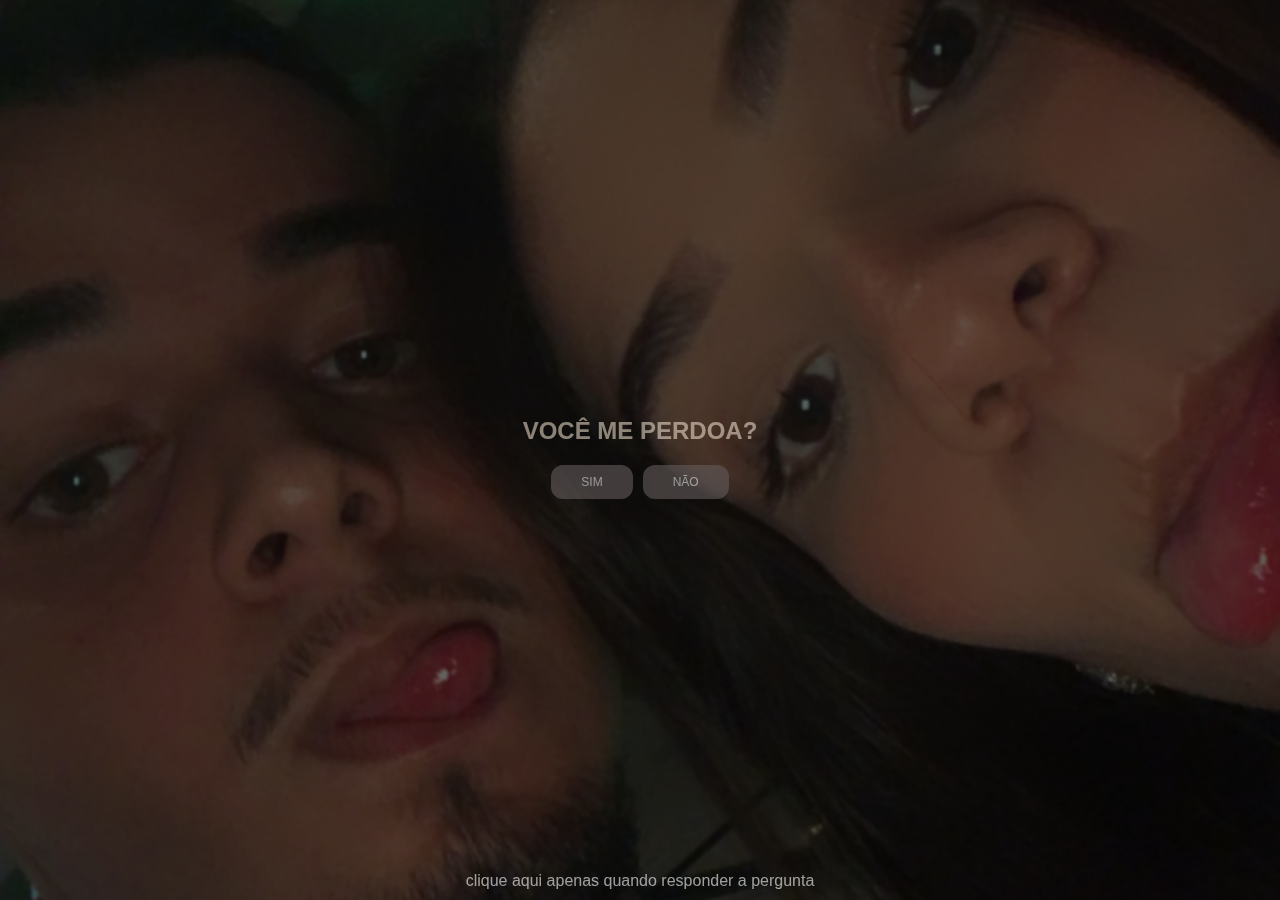
<file: index.html>
<!DOCTYPE html>
<html lang="pt-BR">

<head>
    <meta charset="UTF-8">
    <meta name="viewport" content="width=device-width, initial-scale=1.0">
    <title>ELLEN MACAQUINHA</title>
    <link rel="stylesheet" href="styles.css">
    <link rel="icon" href="img/monkey-icon.ico">

</head>

<body>

    <img class="img" src="img/fundo-img.jpg" alt="samuel e ellen">

    <div class="container">
        <h1 class="question">VOCÊ ME PERDOA?</h1>
        <div class="buttons">
            <button id="redirectButton">SIM</button>
            <button id="movingButton">NÃO</button>
        </div>
    </div>

    <div class="container2">
        <a href="src/index2.html"> clique aqui apenas quando responder a pergunta </a>
    </div>

    <script src="script.js"></script>
</body>

</html>
</file>
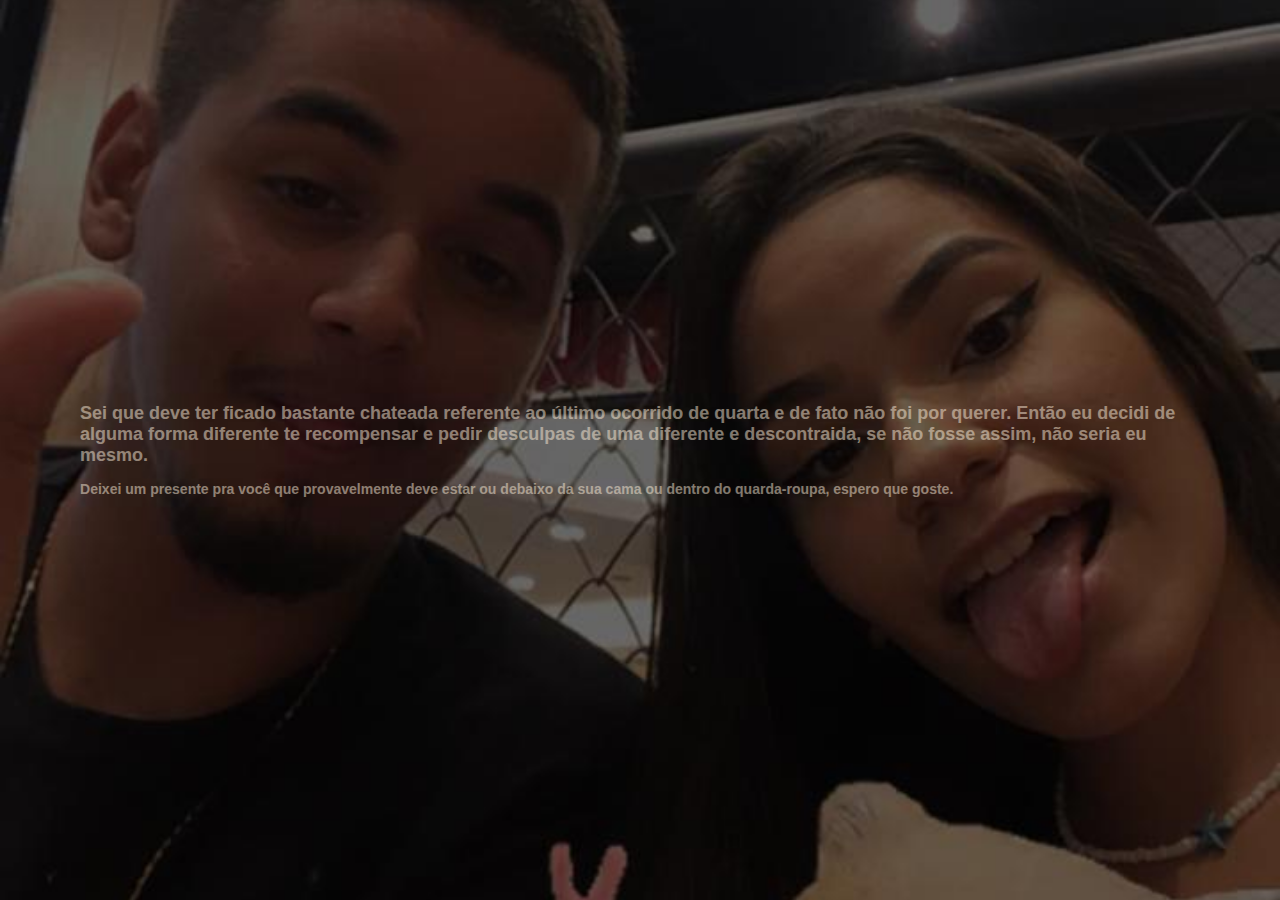
<file: src/index2.html>
<!DOCTYPE html>
<html lang="en">
<head>
    <meta charset="UTF-8">
    <meta name="viewport" content="width=device-width, initial-scale=1.0">
    <link rel="stylesheet" href="../styles.css">
    <link rel="icon" href="../img/monkey-icon.ico">
    <title>PRESENTE</title>
</head>

<body>

    <img class="img2" src="../img/fundo2-img.jpg" alt="samuel e ellen">

    <div class="box">
        <div class="instrucoes">
            <h2 class="texto">
                Sei que deve ter ficado bastante chateada referente ao último ocorrido de quarta e de fato não foi por querer.
                Então eu decidi de alguma forma diferente te recompensar e pedir desculpas de uma diferente e descontraida,
                se não fosse assim, não seria eu mesmo.
            </h2>

            <h3>
                Deixei um presente pra você que provavelmente
                deve estar ou debaixo da sua cama ou dentro do
                quarda-roupa, espero que goste.
            </h3>
        </div>
    </div>

</body>
</html>
</file>
<file: styles.css>
body, html {
    margin: 0;
    padding: 0;
    height: 100%;
    font-family: 'Roboto Condesed', sans-serif;
    display: flex;
    justify-content: center;
    align-items: center;
    overflow: hidden;
}

.img {
    width: 100%;
    height: 100%;
    position: absolute;
    top: 0;
    left: 0;
    z-index: -1; /* DEIXANDO ATRAS DE TODOS*/
    object-fit: cover; /*COBRIR TODA A TELA*/
    filter: brightness(40%); /*ESCURECENDO IMGAGEM*/
}

.img2 {
    width: 100%;
    height: 100%;
    position: absolute;
    top: 0;
    left: 0;
    z-index: -1; /* DEIXANDO ATRAS DE TODOS*/
    object-fit: cover; /*COBRIR TODA A TELA*/
}

.container {
    text-align: center;
}

.container2 {
    position: fixed; /* Fixa a posição na tela */
    bottom: 10px; /* Coloca 10px acima do fundo da página */
    left: 50%; /* Centraliza horizontalmente */
    transform: translateX(-50%); /* Ajusta para alinhar o centro */
}

a {
    font-size: 16px;
    color: white;
    text-decoration: none;
    padding: 0px 10px;
    border-radius: 8px;
    transition: background-color 0.3s;
    opacity: 0.6;
}

a:hover {
    background-color: #a4a8a4da;
    color: rgba(0, 0, 0, 0.831);
}

.question {
    font-size: 24px;
    margin-bottom: 20px;
}
h1 {
    color: rgba(250, 235, 215, 0.89);
    opacity: 0.6;
}

.buttons {
    display: flex;
    justify-content: center;
    gap: 10px;
}

button {
    padding: 10px 30px;
    font-size: 12px;
    cursor: pointer;
    border: none;
    border-radius: 12px;
    background-color: rgb(100, 92, 92);
    opacity: 0.6;
    color: rgb(247, 246, 246);
    transition: background-color 0.3s;
}

button:hover {
    background-color: #a4a8a4da;
}

#movingButton {
    left: 50%;
    padding: 10px 30px;
    font-size: 12px;
    cursor: pointer;
    transition: left 0.3s, top 0.3s;
}

.box {
    margin: 40px;
    padding: 40px;
    font-size: 12px;
}

.instrucoes {
    color: antiquewhite;
    opacity: 0.5;
}
</file>
